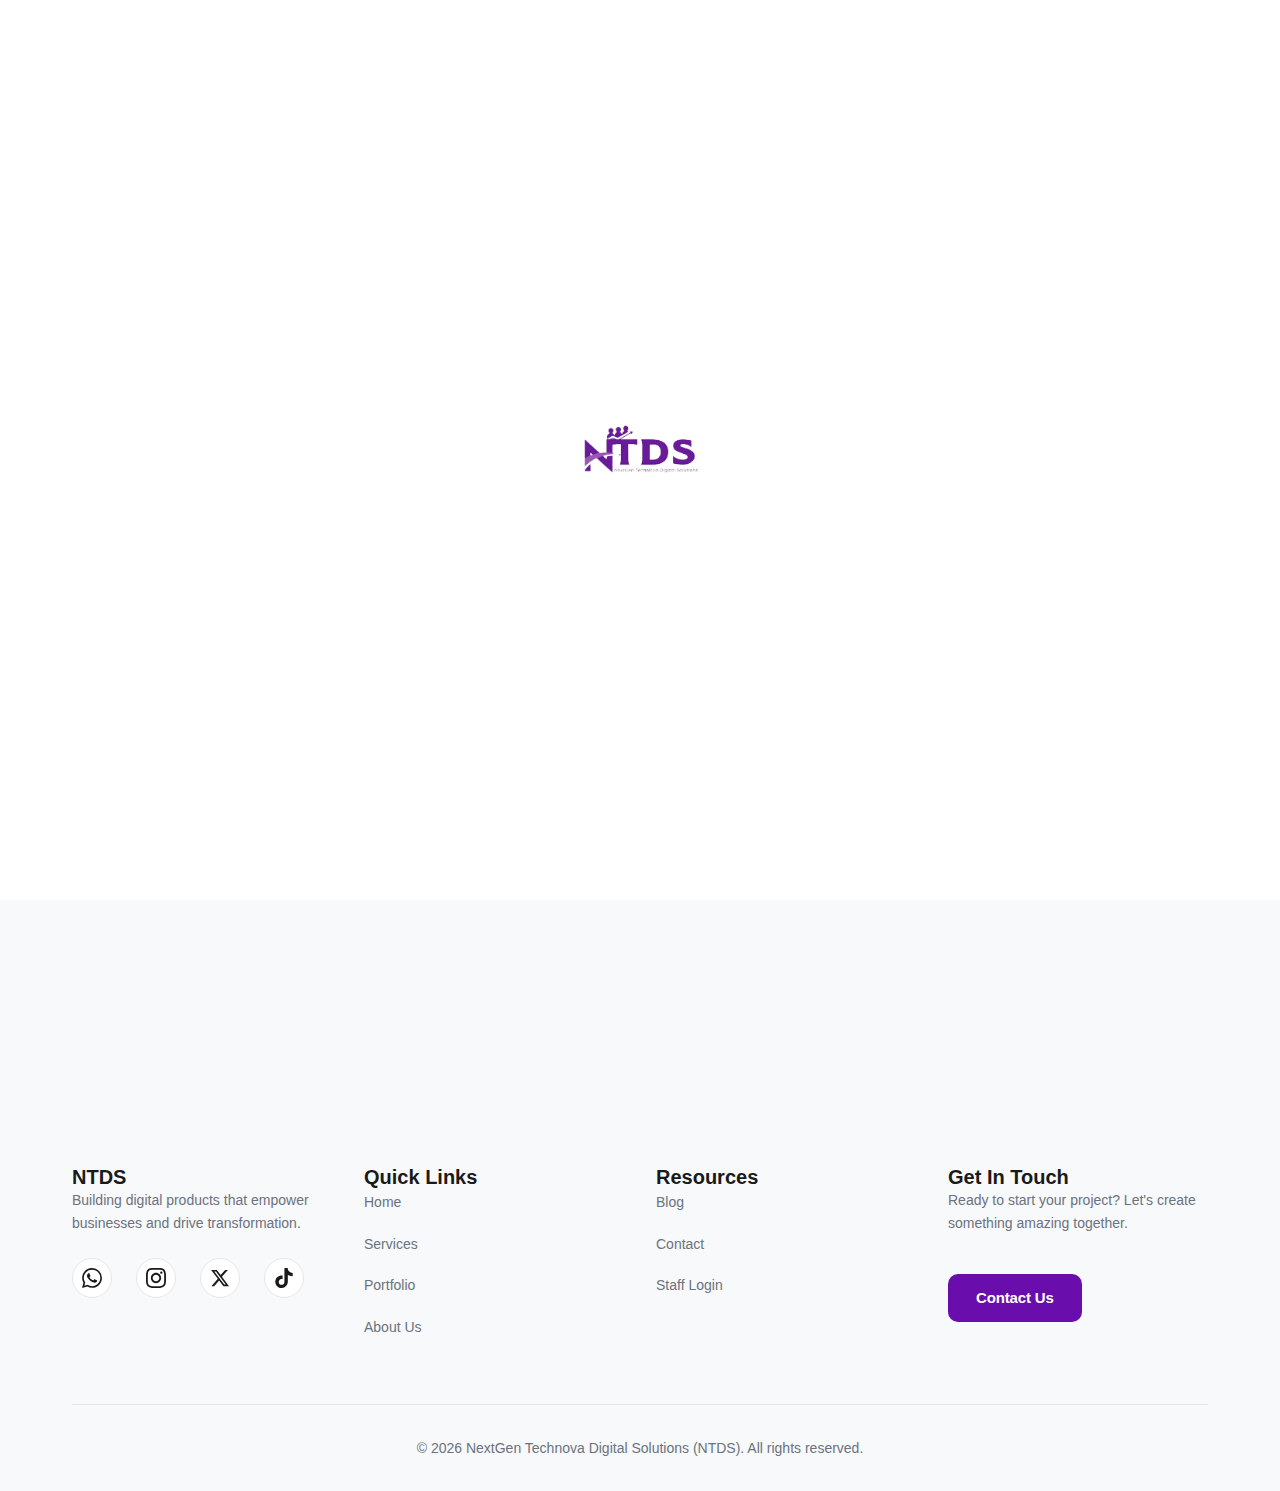
<file: blog.html>
<!DOCTYPE html>
<html lang="en" data-theme="light">
<head>
  <meta charset="UTF-8">
  <meta name="viewport" content="width=device-width, initial-scale=1.0">
  <meta name="description" content="NTDS Tech Blog - Stay updated with latest insights in web development, mobile apps, and digital innovation.">
  <title>Blog - NTDS</title>
  
  <link rel="stylesheet" href="css/variables.css">
  <link rel="stylesheet" href="css/global.css">
  <link rel="stylesheet" href="css/animations.css">
  <link rel="stylesheet" href="css/responsive.css">
  <link rel="stylesheet" href="css/blog.css">
  
  <!-- AOS Library -->
  <link href="https://unpkg.com/aos@2.3.1/dist/aos.css" rel="stylesheet">
  
    <link rel="icon" type="image/png" href="img/ndts logo2.png">

</head>
<body>

  <!-- Loading Screen -->
  <div class="loading-screen">
    <div class="loading-logo">
      <img src="img/ndts logo2.png" alt="ntds-loading-screen">
    </div>
  </div>

  <!-- Navbar -->
  <nav class="navbar">
    <a href="index.html" class="navbar-logo">
      <img src="img/ndts logo2.png" alt="ntds-logo">
    </a>
    
    <ul class="navbar-menu">
      <li><a href="index.html">Home</a></li>
      <li><a href="services.html">Services</a></li>
      <li><a href="#">Portfolio</a></li>
      <li><a href="about.html">About</a></li>
      <li><a href="blog.html" class="active">Blog</a></li>
      <li><a href="staff-login.html">Staff Login</a></li>
    </ul>
    
    <div class="navbar-actions">
      <button class="theme-toggle" aria-label="Toggle theme">
        <svg xmlns="http://www.w3.org/2000/svg" width="24" height="24" viewBox="0 0 24 24">
          <path d="M21 12.79A9 9 0 1 1 11.21 3 7 7 0 0 0 21 12.79z" fill="currentColor"/>
        </svg>
      </button>
      <a href="contact.html" class="btn-primary">Let's Talk</a>
      
      <button class="mobile-menu-toggle" aria-label="Toggle menu">
        <span></span>
        <span></span>
        <span></span>
      </button>
    </div>
    
    <ul class="mobile-menu closed">
      <li><a href="index.html">Home</a></li>
      <li><a href="services.html">Services</a></li>
      <li><a href="#">Portfolio</a></li>
      <li><a href="about.html">About</a></li>
      <li><a href="blog.html">Blog</a></li>
      <li><a href="staff-login.html">Staff Login</a></li>
    </ul>
  </nav>

  <!-- Blog Hero Section -->
  <section class="blog-hero">
    <div class="container">
      <div class="blog-hero-content" data-aos="fade-up">
        <h1>NTDS Tech Blog</h1>
        <p class="blog-subtitle">
          Stay updated with the latest in web development, mobile apps, and digital innovation. 
          Quick reads with long-term value.
        </p>
      </div>
      
      <div class="blog-hero-description" data-aos="fade-up" data-aos-delay="100">
        <p>
          Expert insights on the technologies and trends shaping the digital landscape. 
          From practical tutorials to industry best practices, find everything you need to stay ahead.
        </p>
      </div>
    </div>
  </section>

  <!-- Filter Section -->
  <section class="blog-filters">
    <div class="container">
      <div class="filter-wrapper" data-aos="fade-up" data-aos-delay="200">
        <button class="filter-btn active" data-tag="">All Articles</button>
        <button class="filter-btn" data-tag="javascript">JavaScript</button>
        <button class="filter-btn" data-tag="react">React</button>
        <button class="filter-btn" data-tag="webdev">Web Dev</button>
        <button class="filter-btn" data-tag="php">PHP</button>
        <button class="filter-btn" data-tag="nodejs">Node.js</button>
      </div>
    </div>
  </section>

  <!-- Blog Grid -->
  <section class="blog-content">
    <div class="container">
      <!-- Loading Indicator -->
      <div id="loading-indicator" class="loading-blogs">
        <div class="loading-spinner"></div>
        <p>Loading articles...</p>
      </div>
      
      <!-- Blog Articles Grid -->
      <div id="blog-container" class="blog-grid">
        <!-- Articles will be loaded here by JavaScript -->
      </div>
      
      <!-- Load More Button -->
      <div class="load-more-wrapper">
        <button id="load-more" class="btn-load-more">Load More Articles</button>
      </div>
    </div>
  </section>

  <!-- CTA Section -->
  <section class="blog-cta">
    <div class="container">
      <div data-aos="fade-up">
        <h2>Want to Share Your Insights?</h2>
        <p>Have a tech story or tutorial to share? We'd love to hear from you.</p>
        <a href="contact.html" class="btn-hero">Get In Touch</a>
      </div>
    </div>
  </section>

  <!-- Footer -->
  <footer>
    <div class="container">
      <div class="footer-content">
        <div class="footer-section">
          <h4>NTDS</h4>
          <p>Building digital products that empower businesses and drive transformation.</p>
          
          <div class="social-links">
            <a href="#" aria-label="WhatsApp">
              <svg xmlns="http://www.w3.org/2000/svg" viewBox="0 0 24 24"><path d="M17.472 14.382c-.297-.149-1.758-.867-2.03-.967-.273-.099-.471-.148-.67.15-.197.297-.767.966-.94 1.164-.173.199-.347.223-.644.075-.297-.15-1.255-.463-2.39-1.475-.883-.788-1.48-1.761-1.653-2.059-.173-.297-.018-.458.13-.606.134-.133.298-.347.446-.52.149-.174.198-.298.298-.497.099-.198.05-.371-.025-.52-.075-.149-.669-1.612-.916-2.207-.242-.579-.487-.5-.669-.51-.173-.008-.371-.01-.57-.01-.198 0-.52.074-.792.372-.272.297-1.04 1.016-1.04 2.479 0 1.462 1.065 2.875 1.213 3.074.149.198 2.096 3.2 5.077 4.487.709.306 1.262.489 1.694.625.712.227 1.36.195 1.871.118.571-.085 1.758-.719 2.006-1.413.248-.694.248-1.289.173-1.413-.074-.124-.272-.198-.57-.347m-5.421 7.403h-.004a9.87 9.87 0 01-5.031-1.378l-.361-.214-3.741.982.998-3.648-.235-.374a9.86 9.86 0 01-1.51-5.26c.001-5.45 4.436-9.884 9.888-9.884 2.64 0 5.122 1.03 6.988 2.898a9.825 9.825 0 012.893 6.994c-.003 5.45-4.437 9.884-9.885 9.884m8.413-18.297A11.815 11.815 0 0012.05 0C5.495 0 .16 5.335.157 11.892c0 2.096.547 4.142 1.588 5.945L.057 24l6.305-1.654a11.882 11.882 0 005.683 1.448h.005c6.554 0 11.89-5.335 11.893-11.893a11.821 11.821 0 00-3.48-8.413Z"/></svg>
            </a>
            <a href="#" aria-label="Instagram">
              <svg xmlns="http://www.w3.org/2000/svg" viewBox="0 0 24 24"><path d="M12 2.163c3.204 0 3.584.012 4.85.07 3.252.148 4.771 1.691 4.919 4.919.058 1.265.069 1.645.069 4.849 0 3.205-.012 3.584-.069 4.849-.149 3.225-1.664 4.771-4.919 4.919-1.266.058-1.644.07-4.85.07-3.204 0-3.584-.012-4.849-.07-3.26-.149-4.771-1.699-4.919-4.92-.058-1.265-.07-1.644-.07-4.849 0-3.204.013-3.583.07-4.849.149-3.227 1.664-4.771 4.919-4.919 1.266-.057 1.645-.069 4.849-.069zm0-2.163c-3.259 0-3.667.014-4.947.072-4.358.2-6.78 2.618-6.98 6.98-.059 1.281-.073 1.689-.073 4.948 0 3.259.014 3.668.072 4.948.2 4.358 2.618 6.78 6.98 6.98 1.281.058 1.689.072 4.948.072 3.259 0 3.668-.014 4.948-.072 4.354-.2 6.782-2.618 6.979-6.98.059-1.28.073-1.689.073-4.948 0-3.259-.014-3.667-.072-4.947-.196-4.354-2.617-6.78-6.979-6.98-1.281-.059-1.69-.073-4.949-.073zm0 5.838c-3.403 0-6.162 2.759-6.162 6.162s2.759 6.163 6.162 6.163 6.162-2.759 6.162-6.163c0-3.403-2.759-6.162-6.162-6.162zm0 10.162c-2.209 0-4-1.79-4-4 0-2.209 1.791-4 4-4s4 1.791 4 4c0 2.21-1.791 4-4 4zm6.406-11.845c-.796 0-1.441.645-1.441 1.44s.645 1.44 1.441 1.44c.795 0 1.439-.645 1.439-1.44s-.644-1.44-1.439-1.44z"/></svg>
            </a>
            <a href="#" aria-label="X (Twitter)">
              <svg xmlns="http://www.w3.org/2000/svg" viewBox="0 0 24 24"><path d="M18.244 2.25h3.308l-7.227 8.26 8.502 11.24H16.17l-5.214-6.817L4.99 21.75H1.68l7.73-8.835L1.254 2.25H8.08l4.713 6.231zm-1.161 17.52h1.833L7.084 4.126H5.117z"/></svg>
            </a>
            <a href="#" aria-label="TikTok">
              <svg xmlns="http://www.w3.org/2000/svg" viewBox="0 0 24 24"><path d="M12.525.02c1.31-.02 2.61-.01 3.91-.02.08 1.53.63 3.09 1.75 4.17 1.12 1.11 2.7 1.62 4.24 1.79v4.03c-1.44-.05-2.89-.35-4.2-.97-.57-.26-1.1-.59-1.62-.93-.01 2.92.01 5.84-.02 8.75-.08 1.4-.54 2.79-1.35 3.94-1.31 1.92-3.58 3.17-5.91 3.21-1.43.08-2.86-.31-4.08-1.03-2.02-1.19-3.44-3.37-3.65-5.71-.02-.5-.03-1-.01-1.49.18-1.9 1.12-3.72 2.58-4.96 1.66-1.44 3.98-2.13 6.15-1.72.02 1.48-.04 2.96-.04 4.44-.99-.32-2.15-.23-3.02.37-.63.41-1.11 1.04-1.36 1.75-.21.51-.15 1.07-.14 1.61.24 1.64 1.82 3.02 3.5 2.87 1.12-.01 2.19-.66 2.77-1.61.19-.33.4-.67.41-1.06.1-1.79.06-3.57.07-5.36.01-4.03-.01-8.05.02-12.07z"/></svg>
            </a>
          </div>
        </div>
        
        <div class="footer-section">
          <h4>Quick Links</h4>
          <ul class="footer-links">
            <li><a href="index.html">Home</a></li>
            <li><a href="services.html">Services</a></li>
            <li><a href="#">Portfolio</a></li>
            <li><a href="about.html">About Us</a></li>
          </ul>
        </div>
        
        <div class="footer-section">
          <h4>Resources</h4>
          <ul class="footer-links">
            <li><a href="blog.html">Blog</a></li>
            <li><a href="contact.html">Contact</a></li>
            <li><a href="staff-login.html">Staff Login</a></li>
          </ul>
        </div>
        
        <div class="footer-section">
          <h4>Get In Touch</h4>
          <p>Ready to start your project? Let's create something amazing together.</p>
          <a href="contact.html" class="btn-primary" style="margin-top: 1rem; display: inline-block;">Contact Us</a>
        </div>
      </div>
      
      <div class="footer-bottom">
        <p>&copy; 2026 NextGen Technova Digital Solutions (NTDS). All rights reserved.</p>
      </div>
    </div>
  </footer>

  <!-- AOS Library -->
  <script src="https://unpkg.com/aos@2.3.1/dist/aos.js"></script>
  <script>
    AOS.init({
      duration: 800,
      easing: 'ease-in-out',
      once: true,
      offset: 100
    });
  </script>
  
  <script src="js/global.js"></script>
  <script src="js/blog-api.js"></script>

</body>
</html>
</file>
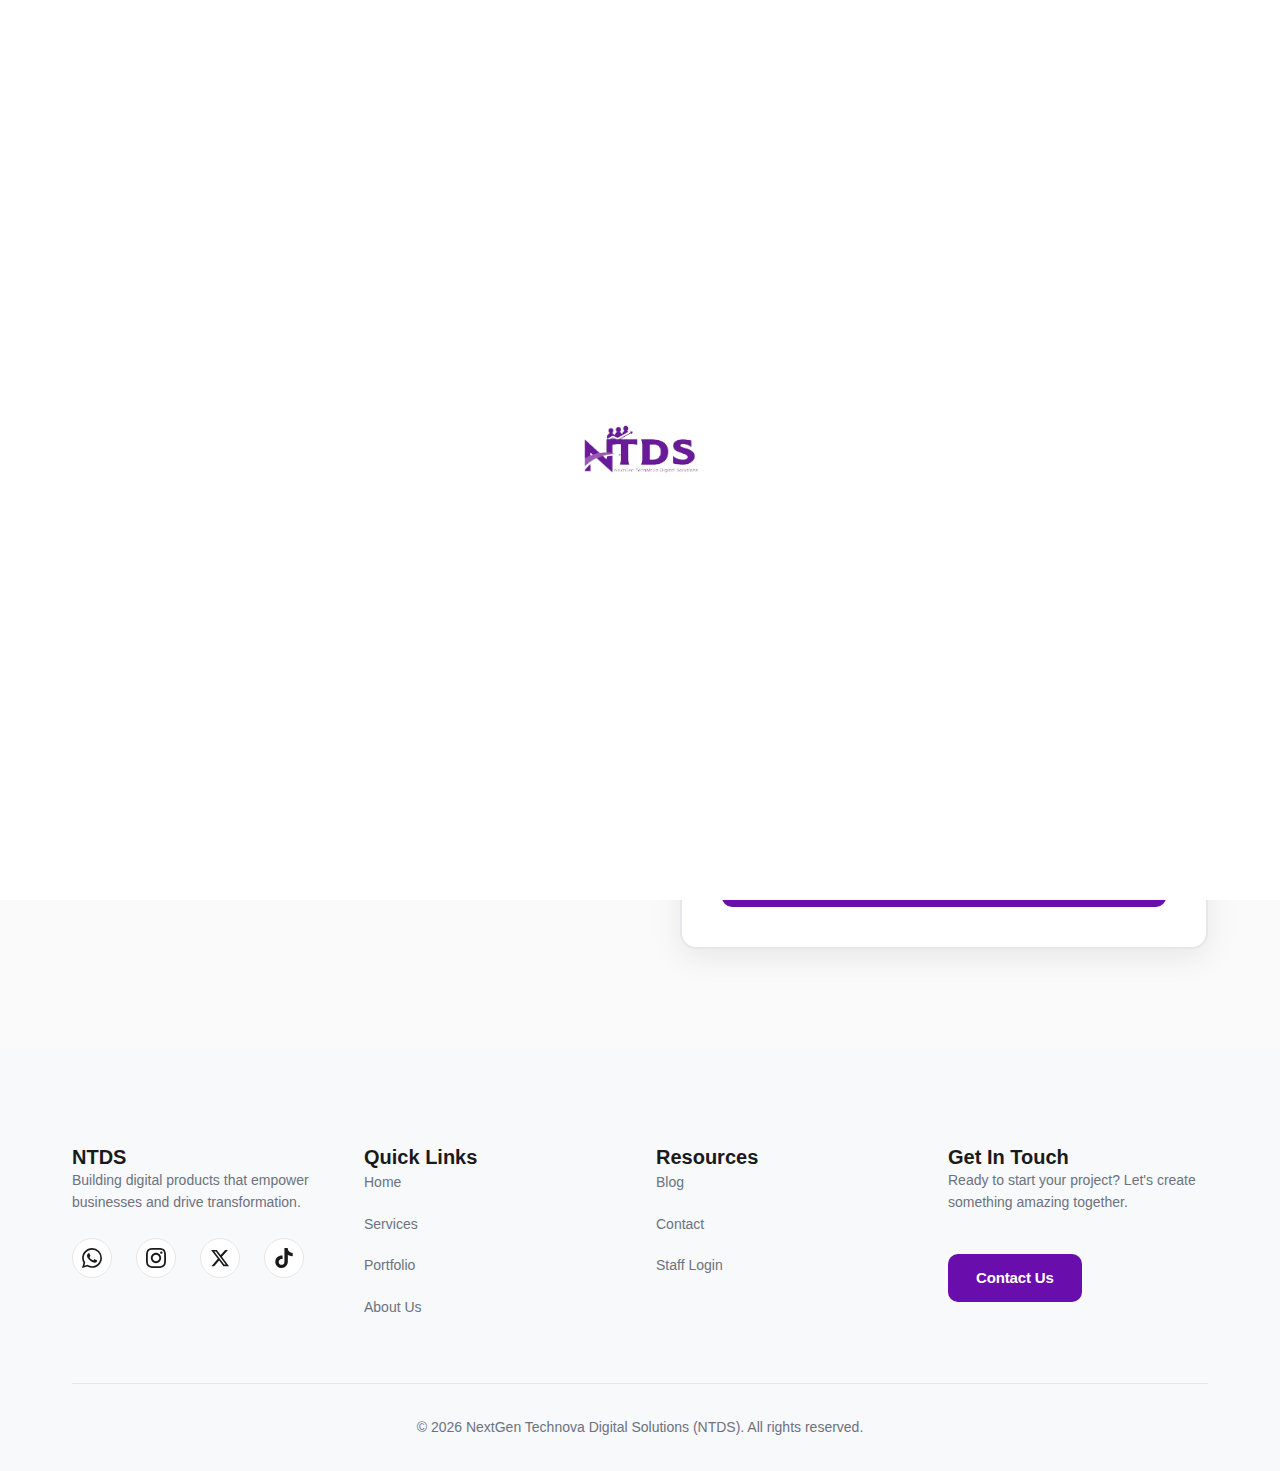
<file: contact.html>
<!DOCTYPE html>
<html lang="en" data-theme="light">

<head>
  <meta charset="UTF-8">
  <meta name="viewport" content="width=device-width, initial-scale=1.0">
  <meta name="description"
    content="Contact NTDS - Get in touch for web development, app development, and digital marketing services.">
  <title>Contact Us - NTDS</title>

  <link rel="stylesheet" href="css/variables.css">
  <link rel="stylesheet" href="css/global.css">
  <link rel="stylesheet" href="css/animations.css">
  <link rel="stylesheet" href="css/responsive.css">
  <link rel="stylesheet" href="css/contact.css">

  <!-- AOS Library -->
  <link href="https://unpkg.com/aos@2.3.1/dist/aos.css" rel="stylesheet">

    <link rel="icon" type="image/png" href="img/ndts logo2.png">

</head>

<body>

  <!-- Loading Screen -->
  <div class="loading-screen">
    <div class="loading-logo">
      <img src="img/ndts logo2.png" alt="ntds-loading-screen">
    </div>
  </div>

  <!-- Navbar -->
  <nav class="navbar">
    <a href="index.html" class="navbar-logo">
      <img src="img/ndts logo2.png" alt="ntds-logo">
    </a>

    <ul class="navbar-menu">
      <li><a href="index.html">Home</a></li>
      <li><a href="services.html">Services</a></li>
      <li><a href="#">Portfolio</a></li>
      <li><a href="about.html">About</a></li>
      <li><a href="blog.html">Blog</a></li>
      <li><a href="staff-login.html">Staff Login</a></li>
    </ul>

    <div class="navbar-actions">
      <button class="theme-toggle" aria-label="Toggle theme">
        <svg xmlns="http://www.w3.org/2000/svg" width="24" height="24" viewBox="0 0 24 24">
          <path d="M21 12.79A9 9 0 1 1 11.21 3 7 7 0 0 0 21 12.79z" fill="currentColor" />
        </svg>
      </button>
      <a href="contact.html" class="btn-primary active">Let's Talk</a>

      <button class="mobile-menu-toggle" aria-label="Toggle menu">
        <span></span>
        <span></span>
        <span></span>
      </button>
    </div>

    <ul class="mobile-menu closed">
      <li><a href="index.html">Home</a></li>
      <li><a href="services.html">Services</a></li>
      <li><a href="#">Portfolio</a></li>
      <li><a href="about.html">About</a></li>
      <li><a href="blog.html">Blog</a></li>
      <li><a href="staff-login.html">Staff Login</a></li>
    </ul>
  </nav>

  <!-- Contact Section -->
  <section class="contact-section">
    <div class="container">
      <div class="contact-wrapper">

        <!-- Left Content -->
        <div class="contact-content" data-aos="fade-right">
          <h1>Let's Talk</h1>

          <p class="contact-intro">
            Every project is unique. That's why we tailor each solution to your specific needs, challenges, and goals.
          </p>

          <p class="contact-description">
            Want to understand how NTDS can help transform your digital presence? Let us walk you through it.
            Real examples, real results.
          </p>

          <p class="contact-cta">
            Just fill in the form, and we'll take it from there.
          </p>

          <!-- What to Expect -->
          <div class="expect-section">
            <h2>Here's What to Expect:</h2>

            <div class="expect-list">
              <div class="expect-item" data-aos="fade-up" data-aos-delay="100">
                <div class="expect-icon">
                  <svg xmlns="http://www.w3.org/2000/svg" width="24" height="24" viewBox="0 0 24 24" fill="none"
                    stroke="currentColor" stroke-width="2" stroke-linecap="round" stroke-linejoin="round">
                    <path d="M17 21v-2a4 4 0 0 0-4-4H5a4 4 0 0 0-4 4v2"></path>
                    <circle cx="9" cy="7" r="4"></circle>
                    <path d="M23 21v-2a4 4 0 0 0-3-3.87"></path>
                    <path d="M16 3.13a4 4 0 0 1 0 7.75"></path>
                  </svg>
                </div>
                <div class="expect-content">
                  <h3>Free Consultation</h3>
                  <p>We'll learn about your needs and see if we can help. No pressure, just honest conversation.</p>
                </div>
              </div>

              <div class="expect-item" data-aos="fade-up" data-aos-delay="200">
                <div class="expect-icon">
                  <svg xmlns="http://www.w3.org/2000/svg" width="24" height="24" viewBox="0 0 24 24" fill="none"
                    stroke="currentColor" stroke-width="2" stroke-linecap="round" stroke-linejoin="round">
                    <polyline points="22 12 18 12 15 21 9 3 6 12 2 12"></polyline>
                  </svg>
                </div>
                <div class="expect-content">
                  <h3>Tailored Solutions</h3>
                  <p>We'll walk you through options designed specifically for your business goals and budget.</p>
                </div>
              </div>

              <div class="expect-item" data-aos="fade-up" data-aos-delay="300">
                <div class="expect-icon">
                  <svg xmlns="http://www.w3.org/2000/svg" width="24" height="24" viewBox="0 0 24 24" fill="none"
                    stroke="currentColor" stroke-width="2" stroke-linecap="round" stroke-linejoin="round">
                    <path d="M21 15a2 2 0 0 1-2 2H7l-4 4V5a2 2 0 0 1 2-2h14a2 2 0 0 1 2 2z"></path>
                  </svg>
                </div>
                <div class="expect-content">
                  <h3>Quick Response</h3>
                  <p>We aim to respond within 12 hours. Your time is valuable, and we respect that.</p>
                </div>
              </div>

              <div class="expect-item" data-aos="fade-up" data-aos-delay="400">
                <div class="expect-icon">
                  <svg xmlns="http://www.w3.org/2000/svg" width="24" height="24" viewBox="0 0 24 24" fill="none"
                    stroke="currentColor" stroke-width="2" stroke-linecap="round" stroke-linejoin="round">
                    <path d="M12 2v20M2 12h20"></path>
                  </svg>
                </div>
                <div class="expect-content">
                  <h3>Clear Next Steps</h3>
                  <p>You'll know exactly what happens next, with timelines and transparent pricing.</p>
                </div>
              </div>
            </div>
          </div>
        </div>

        <!-- Right Form -->
        <div class="contact-form-wrapper" data-aos="fade-left">
          <form class="contact-form" id="contactForm" action="submit-contact.php" method="POST">
            <div class="form-group">
              <label for="name">Name*</label>
              <input type="text" id="name" name="name" required placeholder="Your full name">
              <span class="error-message">Please enter your name</span>
            </div>

            <div class="form-group">
              <label for="email">Email*</label>
              <input type="email" id="email" name="email" required placeholder="your@email.com">
              <span class="error-message">Please enter a valid email</span>
            </div>

            <div class="form-group">
              <label for="phone">Phone Number</label>
              <input type="tel" id="phone" name="phone" placeholder="+234 800 000 0000">
            </div>

            <div class="form-group">
              <label for="interest">What are you interested in?*</label>
              <select id="interest" name="interest" required>
                <option value="">Please Select</option>
                <option value="website">Website Development</option>
                <option value="app">Mobile App Development</option>
                <option value="marketing">Digital Marketing</option>
                <option value="consultation">General Consultation</option>
                <option value="other">Other</option>
              </select>
              <span class="error-message">Please select an option</span>
            </div>

            <div class="form-group">
              <label for="message">Message*</label>
              <textarea id="message" name="message" rows="5" required
                placeholder="Tell us about your project..."></textarea>
              <span class="error-message">Please enter your message</span>
            </div>

            <div class="form-group checkbox-group">
              <label class="checkbox-label">
                <input type="checkbox" id="privacy" name="privacy" required>
                <span class="checkbox-custom"></span>
                <span class="checkbox-text">By clicking submit, you consent to allow us to store and process the
                  personal information submitted above.</span>
              </label>
              <span class="error-message">Please agree to the privacy policy</span>
            </div>

            <button type="submit" class="btn-submit">
              <span class="btn-text">Submit</span>
              <span class="btn-loading">Sending...</span>
            </button>

            <div class="form-success">
              <svg xmlns="http://www.w3.org/2000/svg" width="48" height="48" viewBox="0 0 24 24" fill="none"
                stroke="currentColor" stroke-width="2">
                <path d="M22 11.08V12a10 10 0 1 1-5.93-9.14"></path>
                <polyline points="22 4 12 14.01 9 11.01"></polyline>
              </svg>
              <h3>Message Sent!</h3>
              <p>Thank you for reaching out. We'll get back to you within 24 hours.</p>
            </div>
          </form>
        </div>

      </div>
    </div>
  </section>

  <!-- Contact Info Section -->
  <!-- <section class="contact-info">
    <div class="container">
      <div class="info-grid">
        <div class="info-card" data-aos="fade-up">
          <div class="info-icon">
            <svg xmlns="http://www.w3.org/2000/svg" width="32" height="32" viewBox="0 0 24 24" fill="none" stroke="currentColor" stroke-width="2">
              <path d="M21 10c0 7-9 13-9 13s-9-6-9-13a9 9 0 0 1 18 0z"></path>
              <circle cx="12" cy="10" r="3"></circle>
            </svg>
          </div>
          <h3>Visit Us</h3>
          <p>Lagos, Nigeria</p>
        </div>
        
        <div class="info-card" data-aos="fade-up" data-aos-delay="100">
          <div class="info-icon">
            <svg xmlns="http://www.w3.org/2000/svg" width="32" height="32" viewBox="0 0 24 24" fill="none" stroke="currentColor" stroke-width="2">
              <path d="M4 4h16c1.1 0 2 .9 2 2v12c0 1.1-.9 2-2 2H4c-1.1 0-2-.9-2-2V6c0-1.1.9-2 2-2z"></path>
              <polyline points="22,6 12,13 2,6"></polyline>
            </svg>
          </div>
          <h3>Email Us</h3>
          <p>hello@ntds.com</p>
        </div>
        
        <div class="info-card" data-aos="fade-up" data-aos-delay="200">
          <div class="info-icon">
            <svg xmlns="http://www.w3.org/2000/svg" width="32" height="32" viewBox="0 0 24 24" fill="none" stroke="currentColor" stroke-width="2">
              <path d="M22 16.92v3a2 2 0 0 1-2.18 2 19.79 19.79 0 0 1-8.63-3.07 19.5 19.5 0 0 1-6-6 19.79 19.79 0 0 1-3.07-8.67A2 2 0 0 1 4.11 2h3a2 2 0 0 1 2 1.72 12.84 12.84 0 0 0 .7 2.81 2 2 0 0 1-.45 2.11L8.09 9.91a16 16 0 0 0 6 6l1.27-1.27a2 2 0 0 1 2.11-.45 12.84 12.84 0 0 0 2.81.7A2 2 0 0 1 22 16.92z"></path>
            </svg>
          </div>
          <h3>Call Us</h3>
          <p>+234 800 000 0000</p>
        </div>
      </div>
    </div>
  </section> -->

  <!-- Footer -->
  <footer>
    <div class="container">
      <div class="footer-content">
        <div class="footer-section">
          <h4>NTDS</h4>
          <p>Building digital products that empower businesses and drive transformation.</p>

          <div class="social-links">
            <a href="#" aria-label="WhatsApp">
              <svg xmlns="http://www.w3.org/2000/svg" viewBox="0 0 24 24">
                <path
                  d="M17.472 14.382c-.297-.149-1.758-.867-2.03-.967-.273-.099-.471-.148-.67.15-.197.297-.767.966-.94 1.164-.173.199-.347.223-.644.075-.297-.15-1.255-.463-2.39-1.475-.883-.788-1.48-1.761-1.653-2.059-.173-.297-.018-.458.13-.606.134-.133.298-.347.446-.52.149-.174.198-.298.298-.497.099-.198.05-.371-.025-.52-.075-.149-.669-1.612-.916-2.207-.242-.579-.487-.5-.669-.51-.173-.008-.371-.01-.57-.01-.198 0-.52.074-.792.372-.272.297-1.04 1.016-1.04 2.479 0 1.462 1.065 2.875 1.213 3.074.149.198 2.096 3.2 5.077 4.487.709.306 1.262.489 1.694.625.712.227 1.36.195 1.871.118.571-.085 1.758-.719 2.006-1.413.248-.694.248-1.289.173-1.413-.074-.124-.272-.198-.57-.347m-5.421 7.403h-.004a9.87 9.87 0 01-5.031-1.378l-.361-.214-3.741.982.998-3.648-.235-.374a9.86 9.86 0 01-1.51-5.26c.001-5.45 4.436-9.884 9.888-9.884 2.64 0 5.122 1.03 6.988 2.898a9.825 9.825 0 012.893 6.994c-.003 5.45-4.437 9.884-9.885 9.884m8.413-18.297A11.815 11.815 0 0012.05 0C5.495 0 .16 5.335.157 11.892c0 2.096.547 4.142 1.588 5.945L.057 24l6.305-1.654a11.882 11.882 0 005.683 1.448h.005c6.554 0 11.89-5.335 11.893-11.893a11.821 11.821 0 00-3.48-8.413Z" />
              </svg>
            </a>
            <a href="#" aria-label="Instagram">
              <svg xmlns="http://www.w3.org/2000/svg" viewBox="0 0 24 24">
                <path
                  d="M12 2.163c3.204 0 3.584.012 4.85.07 3.252.148 4.771 1.691 4.919 4.919.058 1.265.069 1.645.069 4.849 0 3.205-.012 3.584-.069 4.849-.149 3.225-1.664 4.771-4.919 4.919-1.266.058-1.644.07-4.85.07-3.204 0-3.584-.012-4.849-.07-3.26-.149-4.771-1.699-4.919-4.92-.058-1.265-.07-1.644-.07-4.849 0-3.204.013-3.583.07-4.849.149-3.227 1.664-4.771 4.919-4.919 1.266-.057 1.645-.069 4.849-.069zm0-2.163c-3.259 0-3.667.014-4.947.072-4.358.2-6.78 2.618-6.98 6.98-.059 1.281-.073 1.689-.073 4.948 0 3.259.014 3.668.072 4.948.2 4.358 2.618 6.78 6.98 6.98 1.281.058 1.689.072 4.948.072 3.259 0 3.668-.014 4.948-.072 4.354-.2 6.782-2.618 6.979-6.98.059-1.28.073-1.689.073-4.948 0-3.259-.014-3.667-.072-4.947-.196-4.354-2.617-6.78-6.979-6.98-1.281-.059-1.69-.073-4.949-.073zm0 5.838c-3.403 0-6.162 2.759-6.162 6.162s2.759 6.163 6.162 6.163 6.162-2.759 6.162-6.163c0-3.403-2.759-6.162-6.162-6.162zm0 10.162c-2.209 0-4-1.79-4-4 0-2.209 1.791-4 4-4s4 1.791 4 4c0 2.21-1.791 4-4 4zm6.406-11.845c-.796 0-1.441.645-1.441 1.44s.645 1.44 1.441 1.44c.795 0 1.439-.645 1.439-1.44s-.644-1.44-1.439-1.44z" />
              </svg>
            </a>
            <a href="#" aria-label="X (Twitter)">
              <svg xmlns="http://www.w3.org/2000/svg" viewBox="0 0 24 24">
                <path
                  d="M18.244 2.25h3.308l-7.227 8.26 8.502 11.24H16.17l-5.214-6.817L4.99 21.75H1.68l7.73-8.835L1.254 2.25H8.08l4.713 6.231zm-1.161 17.52h1.833L7.084 4.126H5.117z" />
              </svg>
            </a>
            <a href="#" aria-label="TikTok">
              <svg xmlns="http://www.w3.org/2000/svg" viewBox="0 0 24 24">
                <path
                  d="M12.525.02c1.31-.02 2.61-.01 3.91-.02.08 1.53.63 3.09 1.75 4.17 1.12 1.11 2.7 1.62 4.24 1.79v4.03c-1.44-.05-2.89-.35-4.2-.97-.57-.26-1.1-.59-1.62-.93-.01 2.92.01 5.84-.02 8.75-.08 1.4-.54 2.79-1.35 3.94-1.31 1.92-3.58 3.17-5.91 3.21-1.43.08-2.86-.31-4.08-1.03-2.02-1.19-3.44-3.37-3.65-5.71-.02-.5-.03-1-.01-1.49.18-1.9 1.12-3.72 2.58-4.96 1.66-1.44 3.98-2.13 6.15-1.72.02 1.48-.04 2.96-.04 4.44-.99-.32-2.15-.23-3.02.37-.63.41-1.11 1.04-1.36 1.75-.21.51-.15 1.07-.14 1.61.24 1.64 1.82 3.02 3.5 2.87 1.12-.01 2.19-.66 2.77-1.61.19-.33.4-.67.41-1.06.1-1.79.06-3.57.07-5.36.01-4.03-.01-8.05.02-12.07z" />
              </svg>
            </a>
          </div>
        </div>

        <div class="footer-section">
          <h4>Quick Links</h4>
          <ul class="footer-links">
            <li><a href="index.html">Home</a></li>
            <li><a href="services.html">Services</a></li>
            <li><a href="#">Portfolio</a></li>
            <li><a href="about.html">About Us</a></li>
          </ul>
        </div>

        <div class="footer-section">
          <h4>Resources</h4>
          <ul class="footer-links">
            <li><a href="blog.html">Blog</a></li>
            <li><a href="contact.html">Contact</a></li>
            <li><a href="staff-login.html">Staff Login</a></li>
          </ul>
        </div>

        <div class="footer-section">
          <h4>Get In Touch</h4>
          <p>Ready to start your project? Let's create something amazing together.</p>
          <a href="contact.html" class="btn-primary" style="margin-top: 1rem; display: inline-block;">Contact Us</a>
        </div>
      </div>

      <div class="footer-bottom">
        <p>&copy; 2026 NextGen Technova Digital Solutions (NTDS). All rights reserved.</p>
      </div>
    </div>
  </footer>

  <!-- AOS Library -->
  <script src="https://unpkg.com/aos@2.3.1/dist/aos.js"></script>
  <script>
    AOS.init({
      duration: 800,
      easing: 'ease-in-out',
      once: true,
      offset: 100
    });
  </script>

  <script src="js/global.js"></script>
  <script src="js/contact.js"></script>

</body>

</html>
</file>
<file: css/variables.css>
:root {
  /* ===== COLOR PALETTE ===== */
  
  /* Light Mode Colors */
  --primary-bg: #FFFFFF;
  --secondary-bg: #F8F9FA;
  --text-primary: #1A1A1A;
  --text-secondary: #6B7280;
  --accent-purple: #6A0DAD;
  --purple-light: #8B5CF6;
  --purple-lighter: #A78BFA;
  --purple-lightest: #DDD6FE;
  --purple-dark: #5B0A91;
  --purple-darker: #4A0773;
  
  /* Border & Shadow */
  --border-color: #E5E7EB;
  --shadow-sm: 0 2px 8px rgba(106, 13, 173, 0.08);
  --shadow-md: 0 4px 16px rgba(106, 13, 173, 0.12);
  --shadow-lg: 0 8px 32px rgba(106, 13, 173, 0.16);
  
  /* ===== TYPOGRAPHY ===== */
  --font-heading: 'Space Grotesk', 'Sora', sans-serif;
  --font-body: 'Inter', 'DM Sans', sans-serif;
  
  --font-size-xs: 0.75rem;    /* 12px */
  --font-size-sm: 0.875rem;   /* 14px */
  --font-size-base: 1rem;     /* 16px */
  --font-size-lg: 1.125rem;   /* 18px */
  --font-size-xl: 1.25rem;    /* 20px */
  --font-size-2xl: 1.5rem;    /* 24px */
  --font-size-3xl: 1.875rem;  /* 30px */
  --font-size-4xl: 2.25rem;   /* 36px */
  --font-size-5xl: 3rem;      /* 48px */
  --font-size-6xl: 3.75rem;   /* 60px */
  
  --font-weight-normal: 400;
  --font-weight-medium: 500;
  --font-weight-semibold: 600;
  --font-weight-bold: 700;
  --font-weight-extrabold: 800;
  
  /* ===== SPACING ===== */
  --spacing-xs: 0.5rem;    /* 8px */
  --spacing-sm: 1rem;      /* 16px */
  --spacing-md: 1.5rem;    /* 24px */
  --spacing-lg: 2rem;      /* 32px */
  --spacing-xl: 3rem;      /* 48px */
  --spacing-2xl: 4rem;     /* 64px */
  --spacing-3xl: 6rem;     /* 96px */
  
  /* ===== LAYOUT ===== */
  --container-max: 1200px;
  --container-padding: 2rem;
  --navbar-height: 80px;
  --border-radius-sm: 8px;
  --border-radius-md: 12px;
  --border-radius-lg: 20px;
  --border-radius-xl: 30px;
  
  /* ===== TRANSITIONS ===== */
  --transition-fast: 0.2s ease;
  --transition-base: 0.3s ease;
  --transition-slow: 0.5s ease;
}

/* ===== DARK MODE VARIABLES ===== */
[data-theme="dark"] {
  --primary-bg: #0A0A0A;
  --secondary-bg: #1A1A1A;
  --text-primary: #FFFFFF;
  --text-secondary: #9CA3AF;
  --accent-purple: #8B5CF6;
  --purple-light: #A78BFA;
  --purple-lighter: #C4B5FD;
  --purple-lightest: #DDD6FE;
  --purple-dark: #7C3AED;
  --purple-darker: #6D28D9;
  
  --border-color: #2D2D2D;
  --shadow-sm: 0 2px 8px rgba(139, 92, 246, 0.15);
  --shadow-md: 0 4px 16px rgba(139, 92, 246, 0.2);
  --shadow-lg: 0 8px 32px rgba(139, 92, 246, 0.25);
}

/* ===== GOOGLE FONTS IMPORT ===== */
@import url('https://fonts.googleapis.com/css2?family=Space+Grotesk:wght@400;500;600;700&family=Inter:wght@400;500;600;700;800&display=swap');
</file>
<file: css/global.css>
* {
  margin: 0;
  padding: 0;
  box-sizing: border-box;
}

html {
  scroll-behavior: smooth;
  overflow-x: hidden;
}

body {
  font-family: var(--font-body);
  font-size: var(--font-size-base);
  line-height: 1.6;
  color: var(--text-primary);
  background-color: var(--primary-bg);
  transition: background-color var(--transition-base), color var(--transition-base);
  overflow-x: hidden;
}

h1, h2, h3, h4, h5, h6 {
  font-family: var(--font-heading);
  font-weight: var(--font-weight-bold);
  line-height: 1.2;
  color: var(--text-primary);
}

h1 { font-size: var(--font-size-5xl); }
h2 { font-size: var(--font-size-4xl); }
h3 { font-size: var(--font-size-3xl); }
h4 { font-size: var(--font-size-2xl); }
h5 { font-size: var(--font-size-xl); }
h6 { font-size: var(--font-size-lg); }

p {
  color: var(--text-secondary);
  margin-bottom: var(--spacing-md);
}

a {
  text-decoration: none;
  color: inherit;
  transition: var(--transition-fast);
}

img {
  max-width: 100%;
  height: auto;
  display: block;
}

.container {
  max-width: var(--container-max);
  margin: 0 auto;
  padding: 0 var(--container-padding);
}

section {
  padding: var(--spacing-3xl) 0;
  position: relative;
  overflow: hidden;
}

.loading-screen {
  position: fixed;
  top: 0;
  left: 0;
  width: 100%;
  height: 100%;
  background: var(--primary-bg);
  display: flex;
  align-items: center;
  justify-content: center;
  z-index: 9999;
  transition: opacity 0.5s ease, visibility 0.5s ease;
}

.loading-screen.hidden {
  opacity: 0;
  visibility: hidden;
}

.loading-logo {
  width: 120px;
  height: auto;
  animation: pulse 2s ease-in-out infinite;
}

@keyframes pulse {
  0%, 100% {
    opacity: 0.6;
    transform: scale(1);
  }
  50% {
    opacity: 1;
    transform: scale(1.1);
  }
}

.navbar {
  position: fixed;
  top: 20px;
  left: 50%;
  transform: translateX(-50%);
  width: 90%;
  max-width: var(--container-max);
  background: rgba(255, 255, 255, 0.95);
  backdrop-filter: blur(10px);
  border-radius: var(--border-radius-xl);
  padding: 18px 32px;
  display: flex;
  align-items: center;
  justify-content: space-between;
  z-index: 1000;
  transition: all var(--transition-base);
  box-shadow: 0 4px 20px rgba(0, 0, 0, 0.08);
  border: 1px solid rgba(106, 13, 173, 0.1);
}

[data-theme="dark"] .navbar {
  background: rgba(26, 26, 26, 0.95);
  border: 1px solid rgba(139, 92, 246, 0.2);
}

.navbar.scrolled {
  box-shadow: 0 8px 30px rgba(0, 0, 0, 0.12);
}

.navbar-logo img {
  height: 45px;
  width: auto;
}

.navbar-menu {
  display: flex;
  align-items: center;
  gap: 40px;
  list-style: none;
}

.navbar-menu li a {
  font-size: 15px;
  font-weight: 500;
  color: var(--text-primary);
  position: relative;
  padding: 8px 0;
  transition: var(--transition-fast);
  letter-spacing: -0.01em;
}

.navbar-menu li a:hover {
  color: var(--accent-purple);
}

.navbar-menu li a.active {
  color: var(--accent-purple);
}

.navbar-menu li a.active::after {
  content: '';
  position: absolute;
  bottom: 0;
  left: 0;
  width: 100%;
  height: 2px;
  background: var(--accent-purple);
  border-radius: 2px;
}

/* Let's Talk Button */
.btn-primary {
  background: var(--accent-purple);
  color: #FFFFFF;
  padding: 12px 28px;
  border-radius: 10px;
  font-weight: 600;
  border: none;
  cursor: pointer;
  transition: all var(--transition-fast);
  font-family: var(--font-body);
  font-size: 15px;
  letter-spacing: -0.01em;
}

.btn-primary:hover {
  background: var(--purple-dark);
  transform: translateY(-2px);
  box-shadow: 0 8px 20px rgba(106, 13, 173, 0.25);
}

/* Theme Toggle */
.theme-toggle {
  background: var(--secondary-bg);
  border: none;
  border-radius: 8px;
  width: 40px;
  height: 40px;
  min-width: 40px;
  display: flex;
  align-items: center;
  justify-content: center;
  cursor: pointer;
  transition: var(--transition-fast);
  margin-left: 16px;
}

.theme-toggle:hover {
  background: var(--border-color);
}

.theme-toggle svg {
  width: 18px;
  height: 18px;
  fill: var(--text-primary);
}

/* Mobile Menu Toggle */
.mobile-menu-toggle {
  display: none;
  background: transparent;
  border: none;
  cursor: pointer;
  padding: 8px;
  z-index: 1001;
}

.mobile-menu-toggle span {
  display: block;
  width: 24px;
  height: 2px;
  background: var(--text-primary);
  margin: 6px 0;
  transition: var(--transition-fast);
  border-radius: 2px;
}

footer {
  background: var(--secondary-bg);
  padding: var(--spacing-3xl) 0 var(--spacing-lg);
  /* margin-top: var(--spacing-3xl); */
}

.footer-content {
  display: grid;
  grid-template-columns: repeat(auto-fit, minmax(250px, 1fr));
  gap: var(--spacing-xl);
  margin-bottom: var(--spacing-xl);
}

.footer-logo {
  height: 35px;
  width: auto;
  margin-bottom: 16px;
  display: block;
}

@media (max-width: 768px) {
  .footer-logo {
    height: 28px;
  }
}

.footer-section p {
  font-size: var(--font-size-sm);
  color: var(--text-secondary);
}

.footer-links {
  list-style: none;
}

.footer-links li {
  margin-bottom: var(--spacing-sm);
}

.footer-links a {
  color: var(--text-secondary);
  font-size: var(--font-size-sm);
  transition: var(--transition-fast);
}

.footer-links a:hover {
  color: var(--accent-purple);
}

.social-links {
  display: flex;
  gap: var(--spacing-md);
  margin-top: var(--spacing-md);
}

.social-links a {
  width: 40px;
  height: 40px;
  border-radius: 50%;
  background: var(--primary-bg);
  display: flex;
  align-items: center;
  justify-content: center;
  transition: var(--transition-fast);
  border: 1px solid var(--border-color);
}

.social-links a:hover {
  background: var(--accent-purple);
  border-color: var(--accent-purple);
  transform: translateY(-3px);
}

.social-links svg {
  width: 20px;
  height: 20px;
  fill: var(--text-primary);
  transition: var(--transition-fast);
}

.social-links a:hover svg {
  fill: #FFFFFF;
}

.footer-bottom {
  border-top: 1px solid var(--border-color);
  padding-top: var(--spacing-lg);
  text-align: center;
}

.footer-bottom p {
  font-size: var(--font-size-sm);
  color: var(--text-secondary);
  margin: 0;
}

.text-center { text-align: center; }
.text-purple { color: var(--accent-purple); }
.bg-secondary { background: var(--secondary-bg); }

.mt-1 { margin-top: var(--spacing-xs); }
.mt-2 { margin-top: var(--spacing-sm); }
.mt-3 { margin-top: var(--spacing-md); }
.mt-4 { margin-top: var(--spacing-lg); }

.mb-1 { margin-bottom: var(--spacing-xs); }
.mb-2 { margin-bottom: var(--spacing-sm); }
.mb-3 { margin-bottom: var(--spacing-md); }
.mb-4 { margin-bottom: var(--spacing-lg); }

.bg-curve {
  position: absolute;
  border-radius: 50%;
  filter: blur(80px);
  opacity: 0.3;
  z-index: -1;
  pointer-events: none;
}

.bg-curve-1 {
  width: 400px;
  height: 400px;
  background: var(--purple-light);
  top: -200px;
  right: -100px;
}

.bg-curve-2 {
  width: 500px;
  height: 500px;
  background: var(--purple-lighter);
  bottom: -250px;
  left: -150px;
}

.bg-curve-3 {
  width: 300px;
  height: 300px;
  background: var(--accent-purple);
  top: 50%;
  left: -100px;
  transform: translateY(-50%);
}

/* Coming Soon Notification */
.coming-soon-notification {
  position: fixed;
  top: 30% !important; 
  right: -300px;
  background: var(--accent-purple);
  color: #FFF;
  padding: 16px 32px;
  border-radius: 10px;
  font-weight: 700;
  font-size: 14px;
  letter-spacing: 0.05em;
  box-shadow: 0 8px 24px rgba(106, 13, 173, 0.4);
  z-index: 10000;
  transition: right 0.3s ease;
}

.coming-soon-notification.show {
  right: 20px;
}

@media (max-width: 768px) {
  .coming-soon-notification {
    top: 80px;
    right: -250px;
    padding: 14px 24px;
    font-size: 13px;
  }
  
  .coming-soon-notification.show {
    right: 16px;
  }
}

/* WhatsApp Floating Button */
.whatsapp-float {
  position: fixed;
  bottom: 30px;
  right: 30px;
  width: 60px;
  height: 60px;
  background: #25D366;
  border-radius: 50%;
  display: flex;
  align-items: center;
  justify-content: center;
  box-shadow: 0 4px 20px rgba(37, 211, 102, 0.4);
  cursor: pointer;
  z-index: 9999;
  transition: all 0.3s ease;
  text-decoration: none;
}

.whatsapp-float:hover {
  transform: scale(1.1);
  box-shadow: 0 6px 30px rgba(37, 211, 102, 0.6);
}

.whatsapp-float svg {
  width: 32px;
  height: 32px;
  fill: #FFF;
}

/* Pulse animation */
.whatsapp-float::before {
  content: "";
  position: absolute;
  top: 50%;
  left: 50%;
  transform: translate(-50%, -50%);
  width: 100%;
  height: 100%;
  border-radius: 50%;
  background: #25D366;
  opacity: 0.5;
  animation: whatsappPulse 2s infinite;
}

@keyframes whatsappPulse {
  0% {
    transform: translate(-50%, -50%) scale(1);
    opacity: 0.5;
  }
  50% {
    transform: translate(-50%, -50%) scale(1.3);
    opacity: 0;
  }
  100% {
    transform: translate(-50%, -50%) scale(1);
    opacity: 0;
  }
}

/* Mobile responsive */
@media (max-width: 768px) {
  .whatsapp-float {
    width: 56px;
    height: 56px;
    bottom: 20px;
    right: 20px;
  }
  
  .whatsapp-float svg {
    width: 28px;
    height: 28px;
  }
}
</file>
<file: css/responsive.css>
/* ===== MOBILE (Default - < 768px) ===== */

/* Typography adjustments */
h1 { font-size: var(--font-size-4xl); }
h2 { font-size: var(--font-size-3xl); }
h3 { font-size: var(--font-size-2xl); }
h4 { font-size: var(--font-size-xl); }

/* Section spacing */
section {
  padding: var(--spacing-xl) 0;
}

/* Container padding */
.container {
  padding: 0 var(--spacing-sm) ;
}

/* Navbar Mobile */
.navbar {
  width: 95%;
  padding: var(--spacing-sm) var(--spacing-md);
  flex-wrap: wrap;
}

.navbar-logo img {
  height: 32px;
}

.navbar-menu {
  display: none;
}

.navbar-actions {
  display: flex;
  align-items: center;
  gap: 10px;
}

.mobile-menu-toggle {
  display: block;
}

.navbar-actions .btn-primary {
  padding: 8px 16px;
  font-size: 13px;
  border-radius: 8px;
  font-weight: 600;
  white-space: nowrap;
}

/* Mobile Menu Dropdown */
.mobile-menu {
  display: none;
  width: 100%;
  margin-top: var(--spacing-md);
  background: var(--secondary-bg);
  border-radius: var(--border-radius-md);
  padding: var(--spacing-md);
  flex-direction: column;
  gap: var(--spacing-sm);
}

.mobile-menu.open {
  display: flex;
}

.mobile-menu li {
  list-style: none;
  padding: var(--spacing-sm) 0;
  border-bottom: 1px solid var(--border-color);
}

.mobile-menu li:last-child {
  border-bottom: none;
}

.mobile-menu a {
  font-size: var(--font-size-base);
  color: var(--text-primary);
  font-weight: var(--font-weight-medium);
}

.mobile-menu a.active {
  color: var(--accent-purple);
}

/* Footer Mobile */
.footer-content {
  grid-template-columns: 1fr;
  gap: var(--spacing-lg);
}

/* Stats/Counter Mobile */
.counter {
  font-size: var(--font-size-4xl);
}

/* ===== TABLET (768px - 1024px) ===== */
@media (min-width: 768px) {
  /* Typography */
  h1 { font-size: var(--font-size-5xl); }
  h2 { font-size: var(--font-size-4xl); }
  
  /* Container */
  .container {
    padding: 0 var(--spacing-lg);
  }
  
  /* Navbar */
  .navbar {
    width: 92%;
    padding: var(--spacing-sm) var(--spacing-lg);
  }
  
  /* Footer */
  .footer-content {
    grid-template-columns: repeat(2, 1fr);
  }
  
  /* Counter */
  .counter {
    font-size: var(--font-size-5xl);
  }
}

/* ===== DESKTOP (> 1024px) ===== */
@media (min-width: 1024px) {
  /* Typography */
  h1 { font-size: var(--font-size-6xl); }
  
  /* Section spacing */
  section {
    padding: var(--spacing-3xl) 0;
  }
  
  /* Container */
  .container {
    padding: 0 var(--container-padding);
  }
  
  /* Navbar Desktop */
  .navbar {
    width: 90%;
    flex-wrap: nowrap;
  }
  
  .navbar-menu {
    display: flex;
  }
  
  .mobile-menu-toggle {
    display: none;
  }
  
  .mobile-menu {
    display: none !important;
  }
  
  /* Footer */
  .footer-content {
    grid-template-columns: repeat(4, 1fr);
  }
}

/* ===== LARGE DESKTOP (> 1440px) ===== */
@media (min-width: 1440px) {
  :root {
    --container-max: 1400px;
  }
  
  h1 { font-size: 4.5rem; }
}

/* ===== ANIMATIONS - REDUCE MOTION ===== */
@media (prefers-reduced-motion: reduce) {
  *,
  *::before,
  *::after {
    animation-duration: 0.01ms !important;
    animation-iteration-count: 1 !important;
    transition-duration: 0.01ms !important;
  }
}

/* ===== PRINT STYLES ===== */
@media print {
  .navbar,
  .theme-toggle,
  footer,
  .btn-primary,
  .bg-curve {
    display: none;
  }
  
  body {
    color: #000;
    background: #fff;
  }
}
</file>
<file: css/blog.css>
.blog-hero {
  background: #FAFAFA;
  padding: 140px 0 60px;
}

[data-theme="dark"] .blog-hero {
  background: #0D0D0D;
}

.blog-hero .container {
  display: grid;
  grid-template-columns: 1fr 1fr;
  gap: 60px;
  align-items: center;
}

.blog-hero-content h1 {
  font-size: 56px;
  font-weight: 700;
  line-height: 1.1;
  margin-bottom: 16px;
  letter-spacing: -0.02em;
}

.blog-subtitle {
  font-size: 18px;
  line-height: 1.6;
  color: var(--text-secondary);
  margin: 0;
}

.blog-hero-description p {
  font-size: 16px;
  line-height: 1.7;
  color: var(--text-secondary);
  margin: 0;
}

/* Filter Section */
.blog-filters {
  background: #FFF;
  padding: 32px 0;
  border-bottom: 1px solid var(--border-color);
  position: sticky;
  top: 110px;
  z-index: 100;
}

[data-theme="dark"] .blog-filters {
  background: #0A0A0A;
}

.filter-wrapper {
  display: flex;
  gap: 12px;
  flex-wrap: wrap;
  align-items: center;
}

.filter-btn {
  background: transparent;
  border: 2px solid var(--border-color);
  padding: 10px 24px;
  border-radius: 8px;
  font-size: 14px;
  font-weight: 600;
  color: var(--text-primary);
  cursor: pointer;
  transition: all 0.3s ease;
  white-space: nowrap;
}

.filter-btn:hover {
  border-color: var(--accent-purple);
  color: var(--accent-purple);
}

.filter-btn.active {
  background: var(--accent-purple);
  border-color: var(--accent-purple);
  color: #FFF;
}

/* Blog Content */
.blog-content {
  padding: 60px 0 100px;
  background: #FFF;
}

[data-theme="dark"] .blog-content {
  background: #0A0A0A;
}

/* Loading State */
.loading-blogs {
  text-align: center;
  padding: 80px 20px;
}

.loading-spinner {
  width: 48px;
  height: 48px;
  border: 4px solid var(--border-color);
  border-top-color: var(--accent-purple);
  border-radius: 50%;
  margin: 0 auto 20px;
  animation: spin 1s linear infinite;
}

@keyframes spin {
  to { transform: rotate(360deg); }
}

.loading-blogs p {
  font-size: 16px;
  color: var(--text-secondary);
}

/* Blog Grid */
.blog-grid {
  display: grid;
  grid-template-columns: repeat(3, 1fr);
  gap: 32px;
  margin-bottom: 60px;
}

/* Blog Card */
.blog-card {
  background: var(--primary-bg);
  border-radius: 12px;
  overflow: hidden;
  border: 1px solid var(--border-color);
  transition: all 0.3s ease;
  cursor: pointer;
}

.blog-card:hover {
  transform: translateY(-4px);
  box-shadow: 0 12px 32px rgba(0, 0, 0, 0.12);
  border-color: var(--accent-purple);
}

/* Card Image */
.blog-card-image {
  position: relative;
  width: 100%;
  height: 220px;
  overflow: hidden;
  background: var(--secondary-bg);
}

.blog-card-image img {
  width: 100%;
  height: 100%;
  object-fit: cover;
  transition: transform 0.5s ease;
}

.blog-card:hover .blog-card-image img {
  transform: scale(1.05);
}

.blog-placeholder {
  width: 100%;
  height: 100%;
  background: linear-gradient(135deg, var(--purple-lightest) 0%, var(--purple-lighter) 100%);
  display: flex;
  align-items: center;
  justify-content: center;
}

.blog-placeholder::before {
  content: '📝';
  font-size: 48px;
  opacity: 0.5;
}

/* Card Content */
.blog-card-content {
  padding: 24px;
}

.blog-card-meta {
  display: flex;
  align-items: center;
  gap: 12px;
  margin-bottom: 12px;
  flex-wrap: wrap;
}

.blog-tag {
  display: inline-block;
  background: var(--purple-lightest);
  color: var(--accent-purple);
  padding: 4px 12px;
  border-radius: 6px;
  font-size: 12px;
  font-weight: 600;
  text-transform: uppercase;
  letter-spacing: 0.03em;
}

.blog-date {
  font-size: 13px;
  color: var(--text-secondary);
}

.blog-reading-time {
  font-size: 13px;
  color: var(--text-secondary);
}

.blog-date::before,
.blog-reading-time::before {
  content: '•';
  margin: 0 8px;
  color: var(--border-color);
}

.blog-date:first-child::before,
.blog-reading-time:first-child::before {
  display: none;
}

.blog-title {
  font-size: 20px;
  font-weight: 700;
  line-height: 1.3;
  margin-bottom: 12px;
  color: var(--text-primary);
  display: -webkit-box;
  -webkit-line-clamp: 2;
  -webkit-box-orient: vertical;
  overflow: hidden;
}

.blog-description {
  font-size: 14px;
  line-height: 1.6;
  color: var(--text-secondary);
  margin-bottom: 16px;
  display: -webkit-box;
  -webkit-line-clamp: 2;
  -webkit-box-orient: vertical;
  overflow: hidden;
}

/* Card Footer */
.blog-card-footer {
  display: flex;
  justify-content: space-between;
  align-items: center;
  padding-top: 16px;
  border-top: 1px solid var(--border-color);
}

.blog-author {
  display: flex;
  align-items: center;
  gap: 10px;
}

.author-avatar {
  width: 32px;
  height: 32px;
  border-radius: 50%;
  object-fit: cover;
}

.author-name {
  font-size: 13px;
  font-weight: 600;
  color: var(--text-primary);
}

.blog-read-more {
  font-size: 14px;
  font-weight: 600;
  color: var(--accent-purple);
  text-decoration: none;
  transition: gap 0.3s ease;
  display: inline-flex;
  align-items: center;
  gap: 4px;
}

.blog-read-more:hover {
  gap: 8px;
}

/* Blog Tags */
.blog-tags {
  display: flex;
  flex-wrap: wrap;
  gap: 6px;
  margin-top: 12px;
}

.blog-tags .blog-tag {
  background: var(--secondary-bg);
  color: var(--text-secondary);
  font-size: 11px;
  padding: 3px 10px;
}

/* Load More Button */
.load-more-wrapper {
  text-align: center;
  margin-top: 40px;
}

.btn-load-more {
  background: transparent;
  border: 2px solid var(--accent-purple);
  color: var(--accent-purple);
  padding: 14px 40px;
  border-radius: 10px;
  font-size: 15px;
  font-weight: 600;
  cursor: pointer;
  transition: all 0.3s ease;
}

.btn-load-more:hover {
  background: var(--accent-purple);
  color: #FFF;
  transform: translateY(-2px);
}

.btn-load-more:disabled {
  opacity: 0.5;
  cursor: not-allowed;
}

/* Blog CTA Section */
.blog-cta {
  background: var(--secondary-bg);
  padding: 80px 0;
  text-align: center;
}

.blog-cta h2 {
  font-size: 40px;
  font-weight: 700;
  margin-bottom: 16px;
}

.blog-cta p {
  font-size: 18px;
  color: var(--text-secondary);
  margin-bottom: 32px;
}

/* Responsive - Tablet */
@media (max-width: 1024px) {
  .blog-hero .container {
    grid-template-columns: 1fr;
    gap: 32px;
  }
  
  .blog-grid {
    grid-template-columns: repeat(2, 1fr);
  }
}

/* Responsive - Mobile */
@media (max-width: 768px) {
  .blog-hero {
    padding: 120px 0 40px;
  }
  
  .blog-hero-content h1 {
    font-size: 36px;
  }
  
  .blog-subtitle,
  .blog-hero-description p {
    font-size: 15px;
  }
  
  .blog-filters {
    top: 90px;
    padding: 20px 0;
  }
  
  .filter-wrapper {
    overflow-x: auto;
    flex-wrap: nowrap;
    padding-bottom: 4px;
    scrollbar-width: thin;
  }
  
  .filter-wrapper::-webkit-scrollbar {
    height: 4px;
  }
  
  .filter-wrapper::-webkit-scrollbar-thumb {
    background: var(--accent-purple);
    border-radius: 4px;
  }
  
  .blog-grid {
    grid-template-columns: 1fr;
    gap: 24px;
  }
  
  .blog-card-image {
    height: 200px;
  }
  
  .blog-cta h2 {
    font-size: 32px;
  }
  
  .blog-cta p {
    font-size: 16px;
  }
}

/* AOS Animation Enhancements */
[data-aos="fade-up"] {
  opacity: 0;
  transform: translateY(30px);
  transition-property: transform, opacity;
}

[data-aos="fade-up"].aos-animate {
  opacity: 1;
  transform: translateY(0);
}
</file>
<file: css/contact.css>
.contact-section {
  padding: 140px 0 100px;
  background: #FAFAFA;
}

[data-theme="dark"] .contact-section {
  background: #0D0D0D;
}

.contact-wrapper {
  display: grid;
  grid-template-columns: 1fr 1fr;
  gap: 80px;
  align-items: start;
}

/* Left Content */
.contact-content h1 {
  font-size: 56px;
  font-weight: 700;
  line-height: 1.1;
  margin-bottom: 24px;
  letter-spacing: -0.02em;
}

.contact-intro {
  font-size: 18px;
  line-height: 1.7;
  color: var(--text-secondary);
  margin-bottom: 20px;
}

.contact-description {
  font-size: 16px;
  line-height: 1.7;
  color: var(--text-secondary);
  margin-bottom: 16px;
}

.contact-cta {
  font-size: 16px;
  line-height: 1.7;
  color: var(--text-secondary);
  margin-bottom: 48px;
}

/* What to Expect */
.expect-section h2 {
  font-size: 32px;
  font-weight: 700;
  margin-bottom: 32px;
  letter-spacing: -0.01em;
}

.expect-list {
  display: flex;
  flex-direction: column;
  gap: 32px;
}

.expect-item {
  display: flex;
  gap: 20px;
  align-items: start;
}

.expect-icon {
  flex-shrink: 0;
  width: 48px;
  height: 48px;
  background: var(--purple-lightest);
  border-radius: 10px;
  display: flex;
  align-items: center;
  justify-content: center;
  color: var(--accent-purple);
}

.expect-content h3 {
  font-size: 18px;
  font-weight: 700;
  margin-bottom: 8px;
}

.expect-content p {
  font-size: 15px;
  line-height: 1.6;
  color: var(--text-secondary);
  margin: 0;
}

/* Right Form Wrapper */
.contact-form-wrapper {
  background: var(--primary-bg);
  border: 2px solid var(--border-color);
  border-radius: 16px;
  padding: 40px;
  box-shadow: 0 8px 32px rgba(0, 0, 0, 0.08);
  position: sticky;
  top: 120px;
}

[data-theme="dark"] .contact-form-wrapper {
  box-shadow: 0 8px 32px rgba(0, 0, 0, 0.3);
}

/* Form Styles */
.contact-form {
  display: flex;
  flex-direction: column;
  gap: 24px;
}

.form-group {
  display: flex;
  flex-direction: column;
  position: relative;
}

.form-group label {
  font-size: 14px;
  font-weight: 600;
  color: var(--text-primary);
  margin-bottom: 8px;
}

.form-group input,
.form-group select,
.form-group textarea {
  width: 100%;
  padding: 14px 16px;
  border: 2px solid var(--border-color);
  border-radius: 10px;
  font-size: 15px;
  font-family: var(--font-body);
  color: var(--text-primary);
  background: var(--secondary-bg);
  transition: all 0.3s ease;
}

.form-group input:focus,
.form-group select:focus,
.form-group textarea:focus {
  outline: none;
  border-color: var(--accent-purple);
  background: var(--primary-bg);
  box-shadow: 0 0 0 4px rgba(106, 13, 173, 0.1);
}

.form-group input::placeholder,
.form-group textarea::placeholder {
  color: var(--text-secondary);
  opacity: 0.6;
}

.form-group textarea {
  resize: vertical;
  min-height: 120px;
}

.form-group select {
  cursor: pointer;
  appearance: none;
  background-image: url("data:image/svg+xml,%3Csvg xmlns='http://www.w3.org/2000/svg' width='12' height='12' viewBox='0 0 12 12'%3E%3Cpath fill='%236B7280' d='M10.293 3.293L6 7.586 1.707 3.293A1 1 0 00.293 4.707l5 5a1 1 0 001.414 0l5-5a1 1 0 10-1.414-1.414z'/%3E%3C/svg%3E");
  background-repeat: no-repeat;
  background-position: right 16px center;
  padding-right: 40px;
}

/* Error States */
.error-message {
  display: none;
  font-size: 13px;
  color: #DC2626;
  margin-top: 6px;
}

.form-group.error input,
.form-group.error select,
.form-group.error textarea {
  border-color: #DC2626;
}

.form-group.error .error-message {
  display: block;
}

/* Checkbox */
.checkbox-group {
  margin-top: 8px;
}

.checkbox-label {
  display: flex;
  align-items: start;
  gap: 12px;
  cursor: pointer;
  user-select: none;
}

.checkbox-label input[type="checkbox"] {
  position: absolute;
  opacity: 0;
  width: 0;
  height: 0;
}

.checkbox-custom {
  flex-shrink: 0;
  width: 20px;
  height: 20px;
  border: 2px solid var(--border-color);
  border-radius: 4px;
  background: var(--secondary-bg);
  transition: all 0.3s ease;
  position: relative;
  margin-top: 2px;
}

.checkbox-label input[type="checkbox"]:checked + .checkbox-custom {
  background: var(--accent-purple);
  border-color: var(--accent-purple);
}

.checkbox-label input[type="checkbox"]:checked + .checkbox-custom::after {
  content: '';
  position: absolute;
  left: 6px;
  top: 2px;
  width: 5px;
  height: 10px;
  border: solid white;
  border-width: 0 2px 2px 0;
  transform: rotate(45deg);
}

.checkbox-text {
  font-size: 13px;
  line-height: 1.5;
  color: var(--text-secondary);
}

/* Submit Button */
.btn-submit {
  background: var(--accent-purple);
  color: #FFF;
  padding: 16px 32px;
  border-radius: 10px;
  border: none;
  font-size: 16px;
  font-weight: 700;
  cursor: pointer;
  transition: all 0.3s ease;
  margin-top: 8px;
  position: relative;
}

.btn-submit:hover {
  background: var(--purple-dark);
  transform: translateY(-2px);
  box-shadow: 0 8px 20px rgba(106, 13, 173, 0.3);
}

.btn-submit:disabled {
  opacity: 0.6;
  cursor: not-allowed;
  transform: none;
}

.btn-loading {
  display: none;
}

.btn-submit.loading .btn-text {
  display: none;
}

.btn-submit.loading .btn-loading {
  display: inline;
}

/* Success Message */
.form-success {
  display: none;
  text-align: center;
  padding: 40px 20px;
}

.form-success svg {
  color: #10B981;
  margin-bottom: 20px;
}

.form-success h3 {
  font-size: 24px;
  margin-bottom: 12px;
}

.form-success p {
  font-size: 15px;
  color: var(--text-secondary);
}

.contact-form.submitted {
  display: none;
}

.contact-form.submitted + .form-success {
  display: block;
}

/* Responsive - Tablet */
@media (max-width: 1024px) {
  .contact-wrapper {
    grid-template-columns: 1fr;
    gap: 60px;
  }
  
  .contact-form-wrapper {
    position: static;
  }
  
  .info-grid {
    grid-template-columns: 1fr;
  }
}

/* Responsive - Mobile */
@media (max-width: 768px) {
  .contact-section {
    padding: 120px 0 60px;
  }
  
  .contact-content h1 {
    font-size: 36px;
  }
  
  .contact-intro,
  .contact-description,
  .contact-cta {
    font-size: 15px;
  }
  
  .expect-section h2 {
    font-size: 28px;
  }
  
  .expect-list {
    gap: 24px;
  }
  
  .contact-form-wrapper {
    padding: 32px 24px;
  }
  
}
</file>
<file: css/animations.css>
.animate-on-scroll {
  opacity: 0;
  transition: opacity 0.8s ease, transform 0.8s ease;
}

.animate-on-scroll.visible {
  opacity: 1;
}

/* SLIDE ANIMATIONS */
.slide-up {
  transform: translateY(50px);
}

.slide-up.visible {
  transform: translateY(0);
}

.slide-down {
  transform: translateY(-50px);
}

.slide-down.visible {
  transform: translateY(0);
}

.slide-left {
  transform: translateX(50px);
}

.slide-left.visible {
  transform: translateX(0);
}

.slide-right {
  transform: translateX(-50px);
}

.slide-right.visible {
  transform: translateX(0);
}

/* FADE ANIMATIONS */
.fade-in {
  opacity: 0;
}

.fade-in.visible {
  opacity: 1;
}

/* SCALE ANIMATIONS */
.scale-up {
  transform: scale(0.9);
}

.scale-up.visible {
  transform: scale(1);
}

/* STAGGER DELAYS (for sequential animations) */
.stagger-1 { transition-delay: 0.1s; }
.stagger-2 { transition-delay: 0.2s; }
.stagger-3 { transition-delay: 0.3s; }
.stagger-4 { transition-delay: 0.4s; }
.stagger-5 { transition-delay: 0.5s; }
.stagger-6 { transition-delay: 0.6s; }

/* HOVER EFFECTS */
.hover-lift {
  transition: transform var(--transition-fast);
}

.hover-lift:hover {
  transform: translateY(-5px);
}

.hover-scale {
  transition: transform var(--transition-fast);
}

.hover-scale:hover {
  transform: scale(1.05);
}

/* BUTTON ANIMATIONS */
.btn-primary {
  position: relative;
  overflow: hidden;
}

.btn-primary::before {
  content: '';
  position: absolute;
  top: 50%;
  left: 50%;
  width: 0;
  height: 0;
  border-radius: 50%;
  background: rgba(255, 255, 255, 0.2);
  transform: translate(-50%, -50%);
  transition: width 0.6s, height 0.6s;
}

.btn-primary:hover::before {
  width: 300px;
  height: 300px;
}

/* COUNTER ANIMATION */
.counter {
  font-size: var(--font-size-5xl);
  font-weight: var(--font-weight-extrabold);
  color: var(--accent-purple);
  font-family: var(--font-heading);
}

/* FLOATING ANIMATION (for background elements) */
@keyframes float {
  0%, 100% {
    transform: translateY(0px);
  }
  50% {
    transform: translateY(-20px);
  }
}

.float {
  animation: float 6s ease-in-out infinite;
}

/* GRADIENT TEXT ANIMATION */
.gradient-text {
  background: linear-gradient(90deg, var(--accent-purple), var(--purple-light));
  -webkit-background-clip: text;
  -webkit-text-fill-color: transparent;
  background-clip: text;
}

/* LOADING ANIMATIONS */
@keyframes spin {
  to {
    transform: rotate(360deg);
  }
}

.spinner {
  animation: spin 1s linear infinite;
}

/* NAVBAR SCROLL ANIMATION */
.navbar {
  transition: all 0.3s ease;
}

.navbar.scrolled {
  padding: var(--spacing-xs) var(--spacing-lg);
}

/* SECTION ENTRANCE ANIMATIONS */
@keyframes slideInFromLeft {
  from {
    opacity: 0;
    transform: translateX(-100px);
  }
  to {
    opacity: 1;
    transform: translateX(0);
  }
}

@keyframes slideInFromRight {
  from {
    opacity: 0;
    transform: translateX(100px);
  }
  to {
    opacity: 1;
    transform: translateX(0);
  }
}

@keyframes slideInFromTop {
  from {
    opacity: 0;
    transform: translateY(-100px);
  }
  to {
    opacity: 1;
    transform: translateY(0);
  }
}

@keyframes slideInFromBottom {
  from {
    opacity: 0;
    transform: translateY(100px);
  }
  to {
    opacity: 1;
    transform: translateY(0);
  }
}

/* CURVY BACKGROUND ANIMATIONS */
.bg-curve {
  animation: float 8s ease-in-out infinite;
}

.bg-curve-1 {
  animation-delay: 0s;
}

.bg-curve-2 {
  animation-delay: 2s;
  animation-duration: 10s;
}

.bg-curve-3 {
  animation-delay: 4s;
  animation-duration: 12s;
}

/* MOBILE MENU ANIMATIONS */
.mobile-menu {
  transition: max-height 0.3s ease, opacity 0.3s ease;
}

.mobile-menu.closed {
  max-height: 0;
  opacity: 0;
  overflow: hidden;
}

.mobile-menu.open {
  max-height: 500px;
  opacity: 1;
}

/* HAMBURGER MENU ICON ANIMATION */
.mobile-menu-toggle.active span:nth-child(1) {
  transform: rotate(45deg) translate(5px, 5px);
}

.mobile-menu-toggle.active span:nth-child(2) {
  opacity: 0;
}

.mobile-menu-toggle.active span:nth-child(3) {
  transform: rotate(-45deg) translate(7px, -6px);
}
</file>
